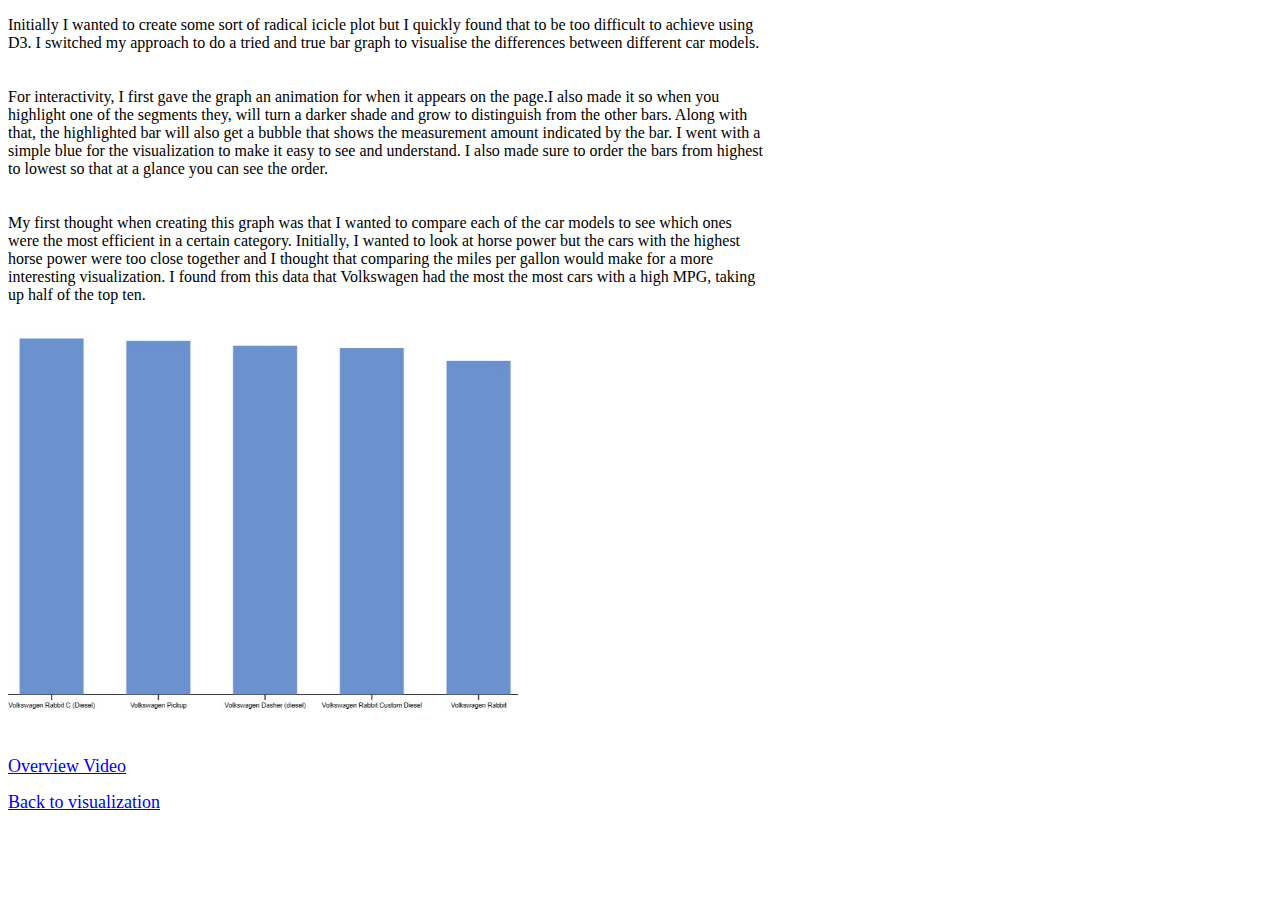
<file: doc.html>
<!DOCTYPE html>
<html lang="en">

<head>
    <meta charset="UTF-8">
    <meta http-equiv="X-UA-Compatible" content="IE=edge">
    <meta name="viewport" content="width=device-width, initial-scale=1.0">
    <title>Documentation</title>
    <link rel="stylesheet" href="style.css">
</head>

<body>
    <p class="document">Initially I wanted to create some sort of radical icicle plot but I quickly found that to be too
        difficult to achieve using D3. I switched my approach to do a tried and true bar graph to visualise the
        differences between different car models.
        <br>
        <br>
        <br>
        For interactivity, I first gave the graph an animation for when it appears on the page.I also made it so when
        you highlight one of the segments they, will turn a darker shade and grow to distinguish from the other bars.
        Along with that, the highlighted bar will also get a bubble that shows the measurement amount indicated by the
        bar. I went with a simple blue for the visualization to make it easy to see and understand. I also made sure to
        order the bars from highest to lowest so that at a glance you can see the order.
        <br>
        <br>
        <br>
        My first thought when creating this graph was that I wanted to compare each of the car models to see which ones
        were the most efficient in a certain category. Initially, I wanted to look at horse power but the cars with the
        highest horse power were too close together and I thought that comparing the miles per gallon would make for a
        more interesting visualization. I found from this data that Volkswagen had the most the most cars with a high
        MPG, taking up half of the top ten.
    </p>
    <!-- <img style="width: 500px;" src="/img/volkswagen.jpg" alt=""> -->
    <div class="image"></div>
    <br>
    <br>
    <a href="https://youtu.be/lHmaLV3u308" target="_blank">Overview Video</a>
    <br>
    <br>
    <a href="index.html">Back to visualization</a>
</body>

</html>
</file>
<file: style.css>
.bar {
    fill: #6b91cf;
}

.highlight {
    fill: #173057;
}


#tooltip {
    position: absolute;
    width: 100px;
    height: auto;
    padding: 10px;
    background-color: #e2e2e2;
    -webkit-border-radius: 10px;
    -moz-border-radius: 10px;
    border-radius: 10px;
    -webkit-box-shadow: 4px 4px 10px rgba(0, 0, 0, 0.4);
    -moz-box-shadow: 4px 4px 10px rgba(0, 0, 0, 0.4);
    box-shadow: 4px 4px 10px rgba(0, 0, 0, 0.4);
    pointer-events: none;
}

#tooltip.hidden {
    display: none;
}

#tooltip p {
    margin: 0;
    font-family: sans-serif;
    font-size: 16px;
    line-height: 20px;
}

a {
    float: left;
    font-size: 18px;
}

.document {
    width: 60%;
}

.image {
    width: 510px;
    height: 400px;
    background-image: url(img/volkswagen.jpg);
    background-repeat: none;
    background-size: cover;
    background-position: center;
}
</file>
